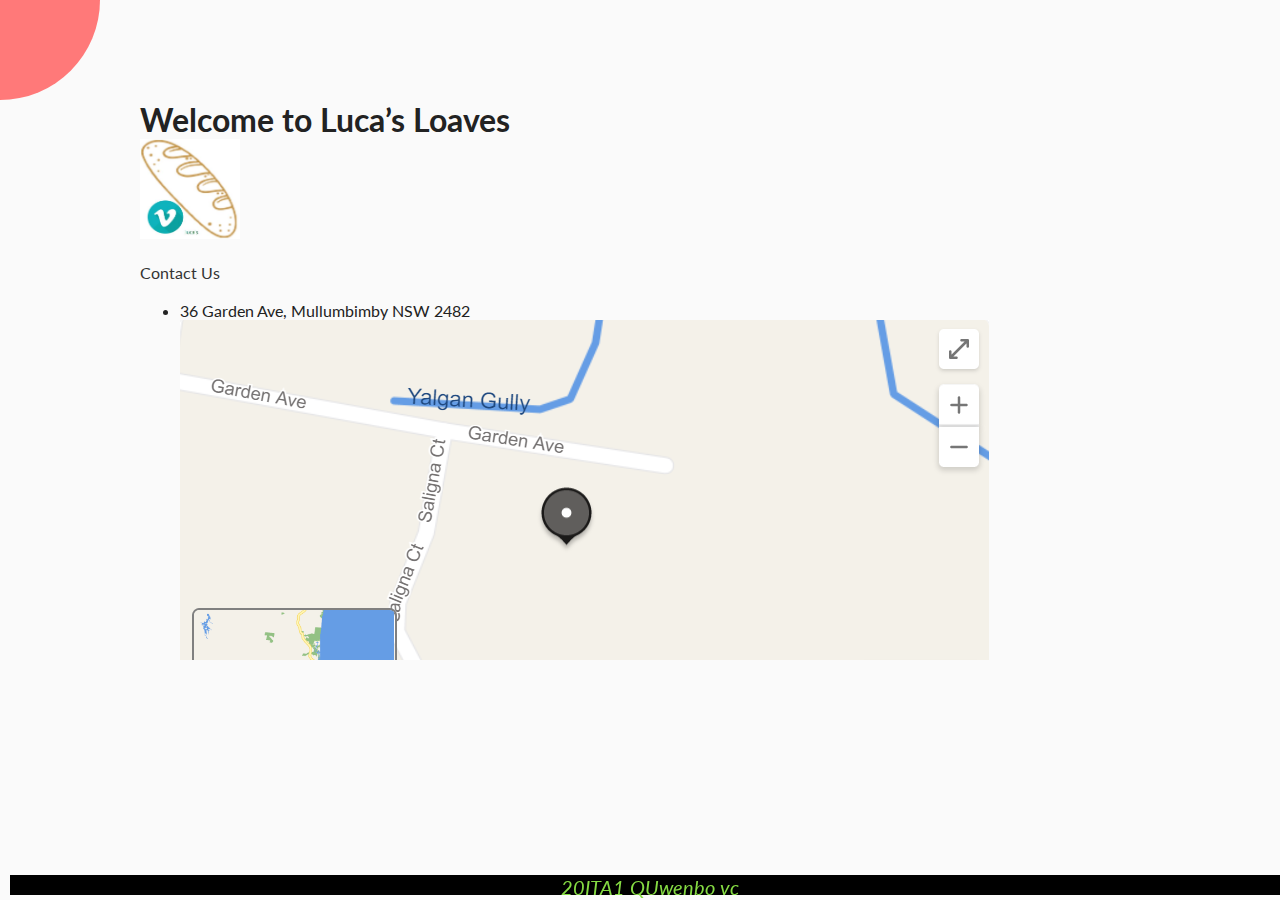
<file: 2.html>
<!DOCTYPE html>
<html lang="en">
  <head>
    <meta charset="UTF-8" />
    <meta name="viewport" content="width=device-width, initial-scale=1.0" />
    <link rel="stylesheet" href="https://cdnjs.cloudflare.com/ajax/libs/font-awesome/5.14.0/css/all.min.css" integrity="sha512-1PKOgIY59xJ8Co8+NE6FZ+LOAZKjy+KY8iq0G4B3CyeY6wYHN3yt9PW0XpSriVlkMXe40PTKnXrLnZ9+fkDaog==" crossorigin="anonymous" />
    <link rel="stylesheet" href="style.css" />
    <title>Rotating Navigation</title>
  </head>
  <body>
    <div class="container">
      <div class="circle-container">
        <div class="circle">
          <button id="close">
            <i class="fas fa-times"></i>
          </button>
          <button id="open">
            <i class="fas fa-bars"></i>
          </button>
        </div>
      </div>

      
      <div class="content">
        <h1>Welcome to Luca’s Loaves</h1>
        <img src="logo.png" class="logo">
        

        <h3></h3>
        
        <p>Contact Us</p>
        <ul >
            <li >36 Garden Ave, Mullumbimby NSW 2482</li>
            <img src="11.png" alt="doggy" />
            </ul>
      </div>
    </div>

    <nav>
      <ul>
        <li><i class="fas fa-home"></i><a href="index.html"> Home</a></li>
        <li><i class="fas fa-user-alt"></i><a href="1.html"> About</a></li>
        <li><i class="fas fa-envelope"></i><a href="2.html"> Contact us</a></li>
				<li><i class="fas fa-envelope"></i><a href="3.html" >Careers </a></li>
				<li><i class="fas fa-envelope"></i><a href="orderonline.php">Order online </a></li>
				<li><i class="fas fa-envelope"></i><a href="6.php">Register</a></li>
      </ul>
    </nav>
    <script src="script.js"></script>
    <footer class="footer2"> 
        20ITA1 QUwenbo vc
       </footer>
  </body>
</html>
</file>
<file: style.css>
@import url('https://fonts.googleapis.com/css?family=Lato&display=swap');

* {
  box-sizing: border-box;
}

body {
  font-family: 'Lato', sans-serif;
  background-color: rgb(6, 6, 6);
  color: #222;
  overflow-x: hidden;
  margin: 0;
}

.container {
  background-color: #fafafa;
  transform-origin: top left;
  transition: transform 0.5s linear;
  width: 100vw;
  min-height: 100vh;
  padding: 50px;
}

.container.show-nav {
  transform: rotate(-20deg);
}

.circle-container {
  position: fixed;
  top: -100px;
  left: -100px;
}

.circle {
  background-color: #ff7979;
  height: 200px;
  width: 200px;
  border-radius: 50%;
  position: relative;
  transition: transform 0.5s linear;
}

.container.show-nav .circle {
  transform: rotate(-70deg);
}

.circle button {
  cursor: pointer;
  position: absolute;
  top: 50%;
  left: 50%;
  height: 100px;
  background: transparent;
  border: 0;
  font-size: 26px;
  color: #fff;
}

.circle button:focus {
  outline: none;
}

.circle button#open {
  left: 60%;
}

.circle button#close {
  top: 60%;
  transform: rotate(90deg);
  transform-origin: top left;
}

.container.show-nav + nav li {
  transform: translateX(0);
  transition-delay: 0.3s;
}

nav {
  position: fixed;
  bottom: 40px;
  left: 0;
  z-index: 100;
}

nav ul {
  list-style-type: none;
  padding-left: 30px;
}

nav ul li {
  text-transform: uppercase;
  color: #fff;
  margin: 40px 0;
  transform: translateX(-100%);
  transition: transform 0.4s ease-in;
}

nav ul li i {
  font-size: 20px;
  margin-right: 10px;
}

nav ul li + li {
  margin-left: 15px;
  transform: translateX(-150%);
}

nav ul li + li + li {
  margin-left: 30px;
  transform: translateX(-200%);
}

nav a{
  color: #fafafa;
  text-decoration: none;
  transition: all 0.5s;
}

nav a:hover {
  color: #FF7979;
  font-weight: bold;
}

.content img {
  max-width: 100%;
}

.content {
  max-width: 1000px;
  margin: 50px auto;
}

.content h1 {
  margin: 0;
}

.content small {
  color: #555;
  font-style: italic;
}

.content p {
  color: #333;
  line-height: 1.5;
}


.logo{
  height: 100px;
  width: 100px;
}
.footer2 {
   position: fixed; 
   left: 10px; 
   bottom: 5px; 
  right: 10px; 
   width: 100%; 
   background-color: rgb(0, 0, 0); 
   color: rgb(133, 219, 67); 
   text-align: center;
  font-size:20px;
  font-style:italic; 
  height: 20px;
}
</file>
